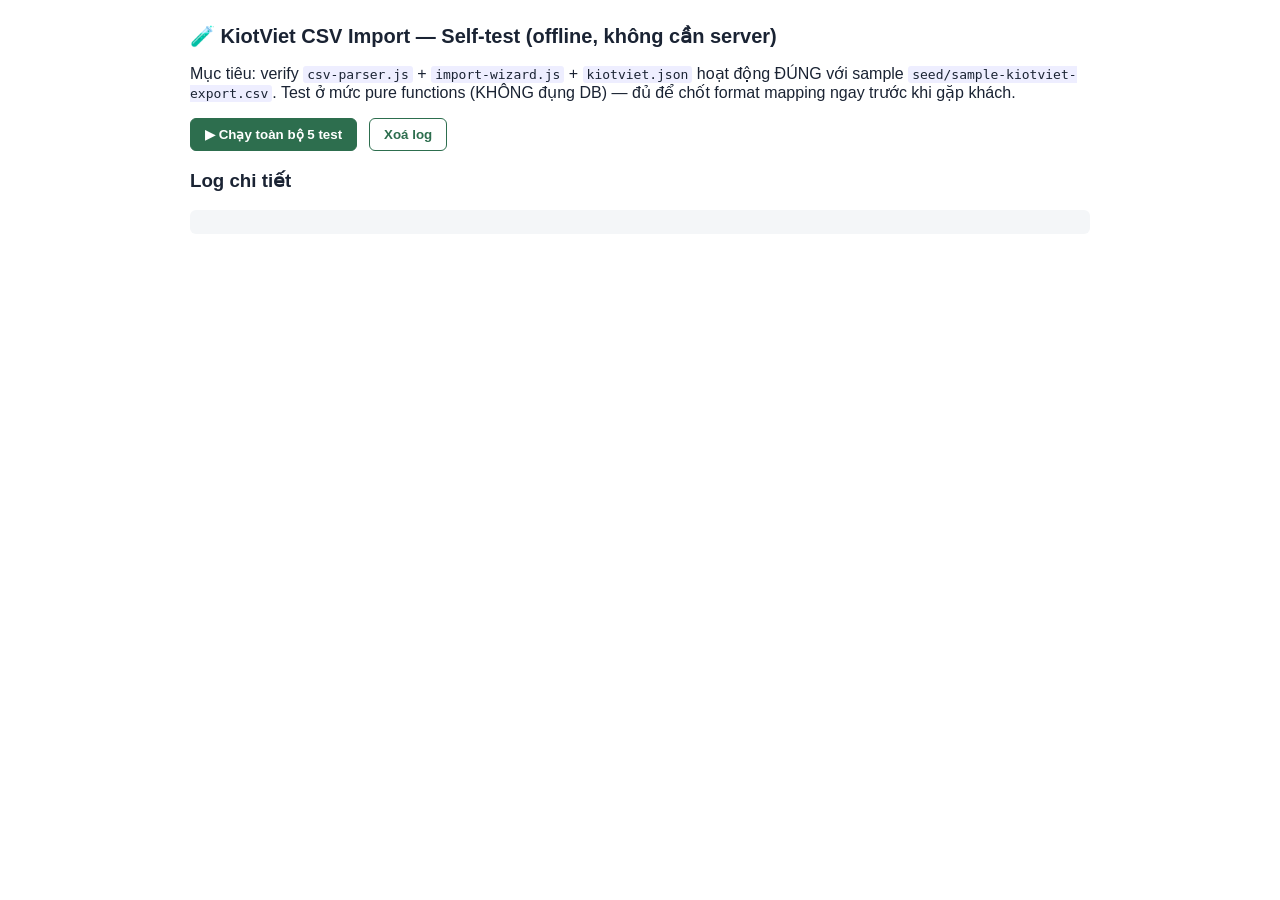
<file: test/kiotviet-csv-test.html>
<!doctype html>
<html lang="vi">
<head>
  <meta charset="utf-8" />
  <title>KiotViet CSV Import — Self-test</title>
  <style>
    body { font-family: -apple-system, Segoe UI, Roboto, sans-serif; max-width: 900px; margin: 24px auto; padding: 0 16px; color: #1a2333; }
    h1 { font-size: 20px; }
    .row { display: flex; gap: 12px; align-items: center; flex-wrap: wrap; margin: 12px 0; }
    button { padding: 8px 14px; border-radius: 6px; border: 1px solid #2d6e4e; background: #2d6e4e; color: #fff; cursor: pointer; font-weight: 600; }
    button.ghost { background: #fff; color: #2d6e4e; }
    pre { background: #f4f6f8; padding: 12px; border-radius: 6px; max-height: 380px; overflow: auto; font-size: 12px; }
    .ok { color: #137334; font-weight: 700; }
    .fail { color: #b32525; font-weight: 700; }
    .step { padding: 10px 12px; border: 1px solid #ddd; border-radius: 6px; margin: 8px 0; }
    .step.ok { border-color: #2d6e4e; background: #f1faf3; }
    .step.fail { border-color: #b32525; background: #fcefef; }
    code { background: #eef; padding: 1px 4px; border-radius: 3px; }
  </style>
</head>
<body>
  <h1>🧪 KiotViet CSV Import — Self-test (offline, không cần server)</h1>
  <p class="muted">Mục tiêu: verify <code>csv-parser.js</code> + <code>import-wizard.js</code> + <code>kiotviet.json</code> hoạt động ĐÚNG với sample <code>seed/sample-kiotviet-export.csv</code>. Test ở mức pure functions (KHÔNG đụng DB) — đủ để chốt format mapping ngay trước khi gặp khách.</p>

  <div class="row">
    <button onclick="runAll()">▶ Chạy toàn bộ 5 test</button>
    <button class="ghost" onclick="clearLog()">Xoá log</button>
    <span id="overall" style="font-weight:700;"></span>
  </div>

  <div id="steps"></div>
  <h3>Log chi tiết</h3>
  <pre id="log"></pre>

  <!-- Reuse production modules -->
  <script src="../modules/import/csv-parser.js"></script>
  <script src="../modules/import/import-wizard.js"></script>

  <script>
    const $ = (id) => document.getElementById(id);
    const log = (s) => { $('log').textContent += s + '\n'; };
    function clearLog(){ $('log').textContent=''; $('steps').innerHTML=''; $('overall').textContent=''; }
    function step(name, ok, detail) {
      const div = document.createElement('div');
      div.className = 'step ' + (ok ? 'ok' : 'fail');
      div.innerHTML = `<b>${ok ? '✓' : '✗'} ${name}</b><br><span style="font-size:12px;">${detail}</span>`;
      $('steps').appendChild(div);
      return ok;
    }

    async function runAll() {
      clearLog();
      let pass = 0, total = 0;

      // T1: load CSV file
      total++;
      const csvText = await fetch('../seed/sample-kiotviet-export.csv').then(r => r.text());
      const t1 = csvText.length > 100 && csvText.includes('HD0001');
      log('T1 CSV length: ' + csvText.length);
      if (step('T1 — Load sample-kiotviet-export.csv', t1, `${csvText.length} bytes, có HD0001 ✓`)) pass++;

      // T2: parse CSV → headers
      total++;
      const rows = CSVParser.parseCSV(csvText);
      const { headers, objects } = CSVParser.rowsToObjects(rows);
      const t2 = headers.includes('Mã đơn') && headers.includes('Tên hàng hóa') && objects.length === 9;
      log('T2 headers: ' + JSON.stringify(headers));
      log('T2 row count: ' + objects.length);
      if (step('T2 — RFC 4180 parser', t2,
        `Headers: ${headers.length} cột; data rows: ${objects.length} (kỳ vọng 9 dòng)`)) pass++;

      // T3: detect KiotViet preset
      total++;
      await ImportWizard.loadPresets();
      const detected = ImportWizard.detectPreset(headers);
      const t3 = detected.key === 'kiotviet' && detected.score >= 3;
      log('T3 detect: key=' + detected.key + ' score=' + detected.score);
      if (step('T3 — Auto-detect = KiotViet', t3,
        `Match key: <b>${detected.key}</b>, score: ${detected.score} (kỳ vọng kiotviet, score ≥ 3)`)) pass++;

      // T4: auto column mapping
      total++;
      const map = ImportWizard.autoMap(detected.preset, headers);
      const t4 = map.order_no === 'Mã đơn' && map.product_name === 'Tên hàng hóa' && map.created_at === 'Thời gian';
      log('T4 map: ' + JSON.stringify(map, null, 2));
      if (step('T4 — Auto-map cột', t4,
        `order_no→${map.order_no}, product_name→${map.product_name}, created_at→${map.created_at}`)) pass++;

      // T5: normalize + group → 5 orders (HD0001..HD0005), HD0002 có 3 items
      total++;
      const norm = ImportWizard.normalize(objects, detected.preset, map);
      const grouped = ImportWizard.groupByOrder(norm, detected.preset);
      const hd2 = grouped.find(o => o.order_no === 'HD0002');
      const hd2Items = hd2 ? hd2.items.length : 0;
      const hd2Total = hd2 ? hd2.total : 0;
      const t5 = grouped.length === 5 && hd2Items === 3 && hd2Total === 55000;
      log('T5 orders: ' + grouped.length);
      log('T5 HD0002: items=' + hd2Items + ' total=' + hd2Total + ' (kỳ vọng 3 / 55000)');
      log('T5 sample HD0002: ' + JSON.stringify(hd2, null, 2));
      if (step('T5 — Group rows → orders, gộp items đúng', t5,
        `Tổng đơn: ${grouped.length} (kỳ vọng 5); HD0002 có ${hd2Items} items, total=${hd2Total} (kỳ vọng 3 / 55000)`)) pass++;

      // Bonus: validate
      const v = ImportWizard.validate(grouped);
      log('Validate: valid=' + v.valid + ' issues=' + JSON.stringify(v.issues));

      $('overall').textContent = `${pass}/${total} PASS`;
      $('overall').style.color = pass === total ? '#137334' : '#b32525';
    }
  </script>
</body>
</html>
</file>
